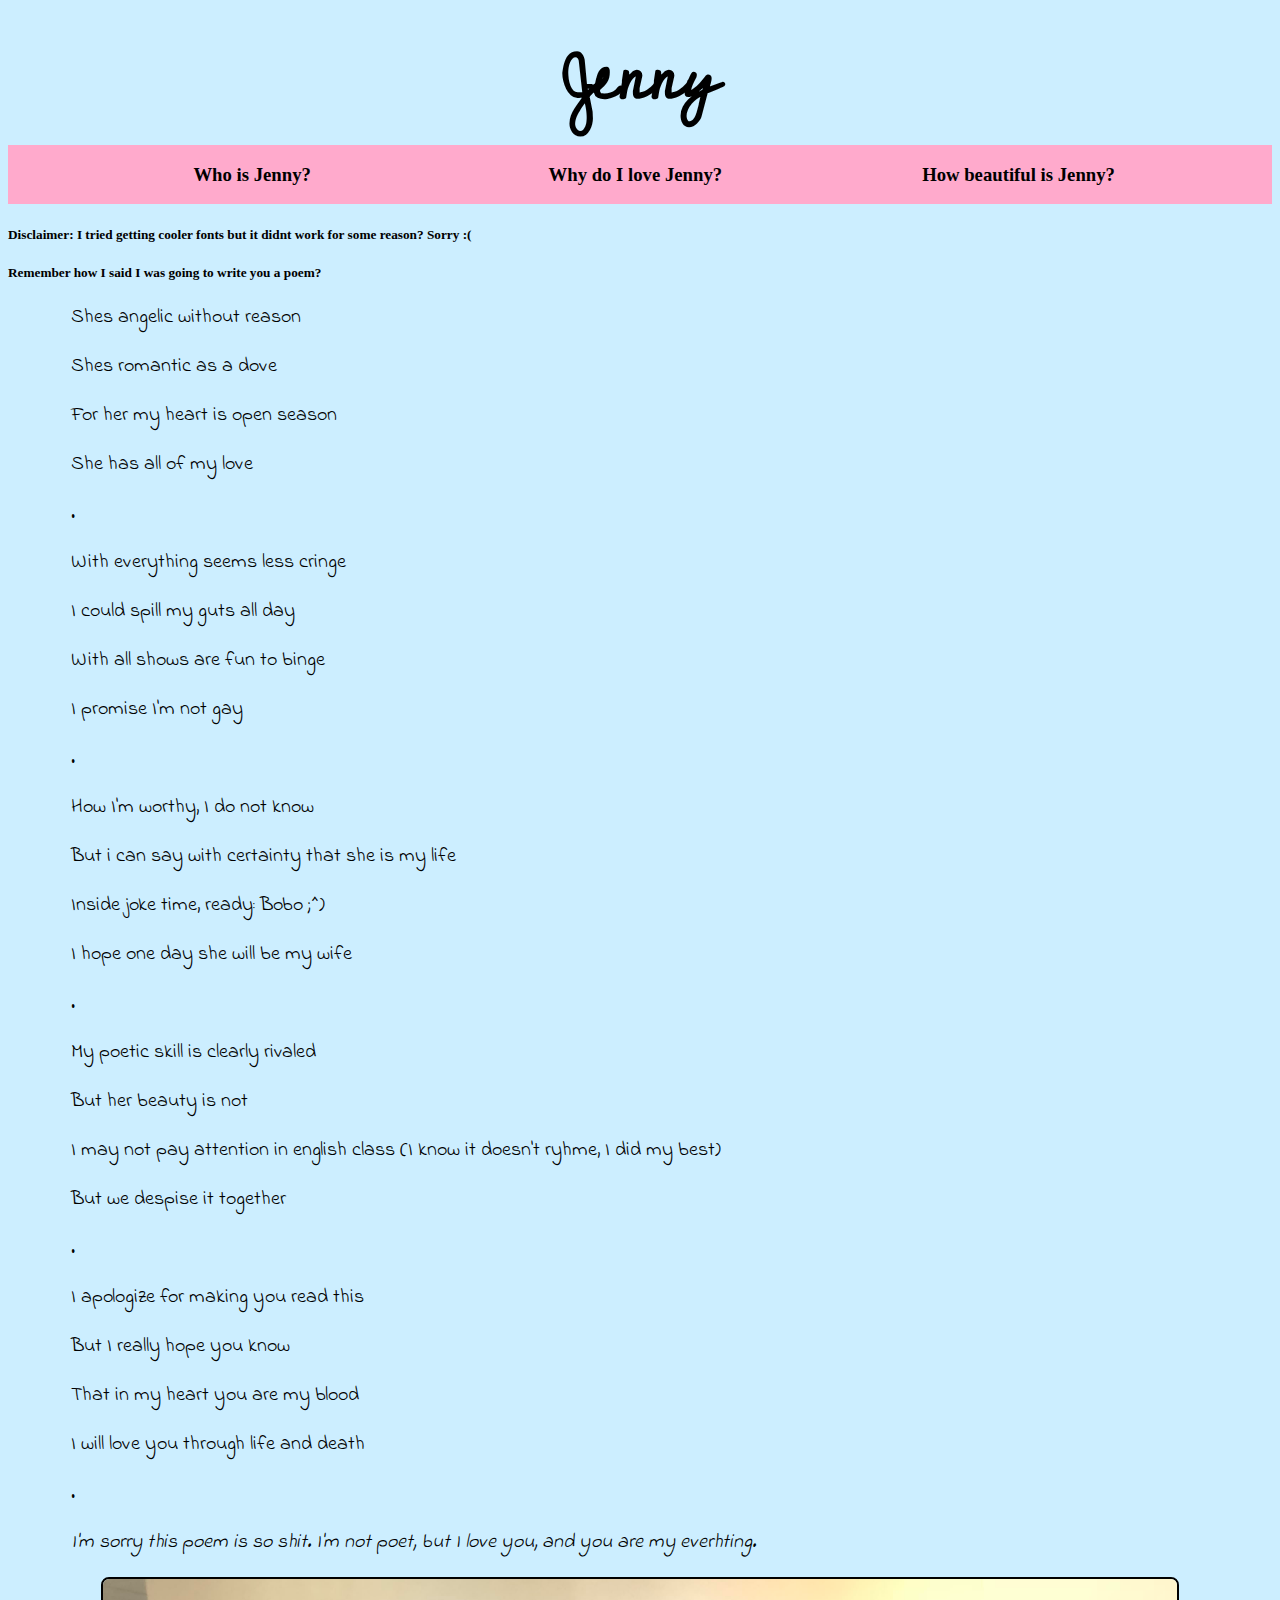
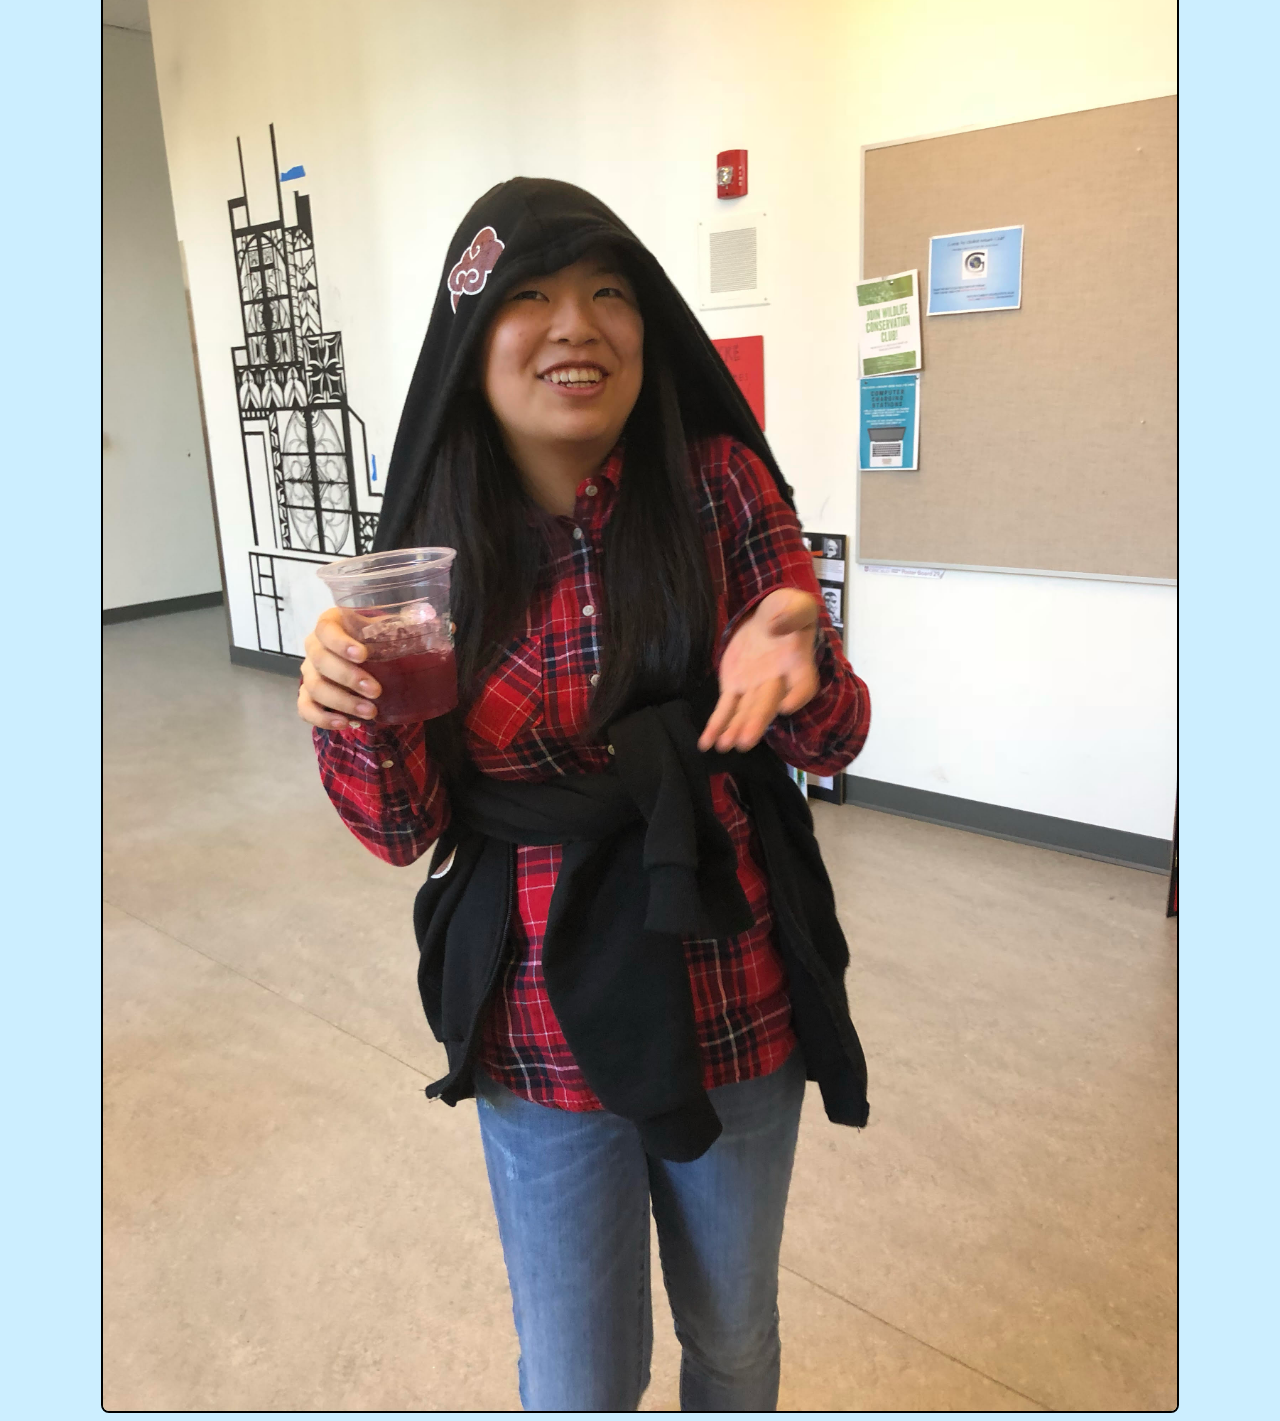
<file: index.html>
<html>
	<head>
		<title>
			Jenny
		</title>
		<link rel='stylesheet' href='style.css'>
		<link rel='icon' href='favicon.ico'>
		<link href="https://fonts.googleapis.com/css?family=Cedarville+Cursive" rel="stylesheet">
		<link href="https://fonts.googleapis.com/css?family=Indie+Flower" rel="stylesheet">
	</head>
	<body>
		<div id='title'>
			<h1>
				Jenny
			</h1>
		</div>
		<div id='nav'>
			<div id='fill'>
			</div>
			<a href='p1.html'>
				<div class='navSel' onClick>
					<h3>
						Who is Jenny?
					</h3>
				</div>
			</a>
			<a href='p2.html'>
				<div class='navSel'>
					<h3>
						Why do I love Jenny?
					</h3>
				</div>
			</a>
			<a href='p3.html'>
				<div class='navSel'>
					<h3>
						How beautiful is Jenny?
					</h3>
				</div>
			</a>
		</div>
		<h5>
			Disclaimer: I tried getting cooler fonts but it didnt work for some reason? Sorry :(
		</h5>
		<h5>
			Remember how I said I was going to write you a poem? 
		</h5>
		<div class='poem'>
			<p>
				Shes angelic without reason
			</p>
			<p>
				Shes romantic as a dove
			</p>
			<p>
				For her my heart is open season
			</p>
			<p>
				She has all of my love
			</p>
			<p>
			.
			</p>
			<p>
				With everything seems less cringe
			</p>
			<p>
				I could spill my guts all day
			</p>
			<p>
				With all shows are fun to binge
			</p>
			<p>
				I promise I'm not gay
			</p>
			<p>
			.
			</p>
			<p>
				How I'm worthy, I do not know
			</p>
			<p>
				But i can say with certainty that she is my life
			</p>
			<p>
				Inside joke time, ready: Bobo ;^)
			</p>
			<p>
				I hope one day she will be my wife
			</p>
			<p>
			.
			</p>
			<p>
				My poetic skill is clearly rivaled
			</p>
			<p>
				But her beauty is not
			</p>
			<p>
				I may not pay attention in english class (I know it doesn't ryhme, I did my best)
			</p>
			<p>
				But we despise it together
			</p>
			<p>
			.
			</p>
			<p>
				I apologize for making you read this
			</p>
			<p>
				But I really hope you know
			</p>
			<p>
				That in my heart you are my blood
			</p>
			<p>
				I will love you through life and death
			</p>
			<p>
			.
			</p>
			<p>
				<i>
					I'm sorry this poem is so shit. I'm not poet, but I love you, and you are my everhting.
				</i>
			</p>
		</div>
		<div id='bulk'>
			<img src='jenny.jpg'>
		</div>
	</body>
</html>
</file>
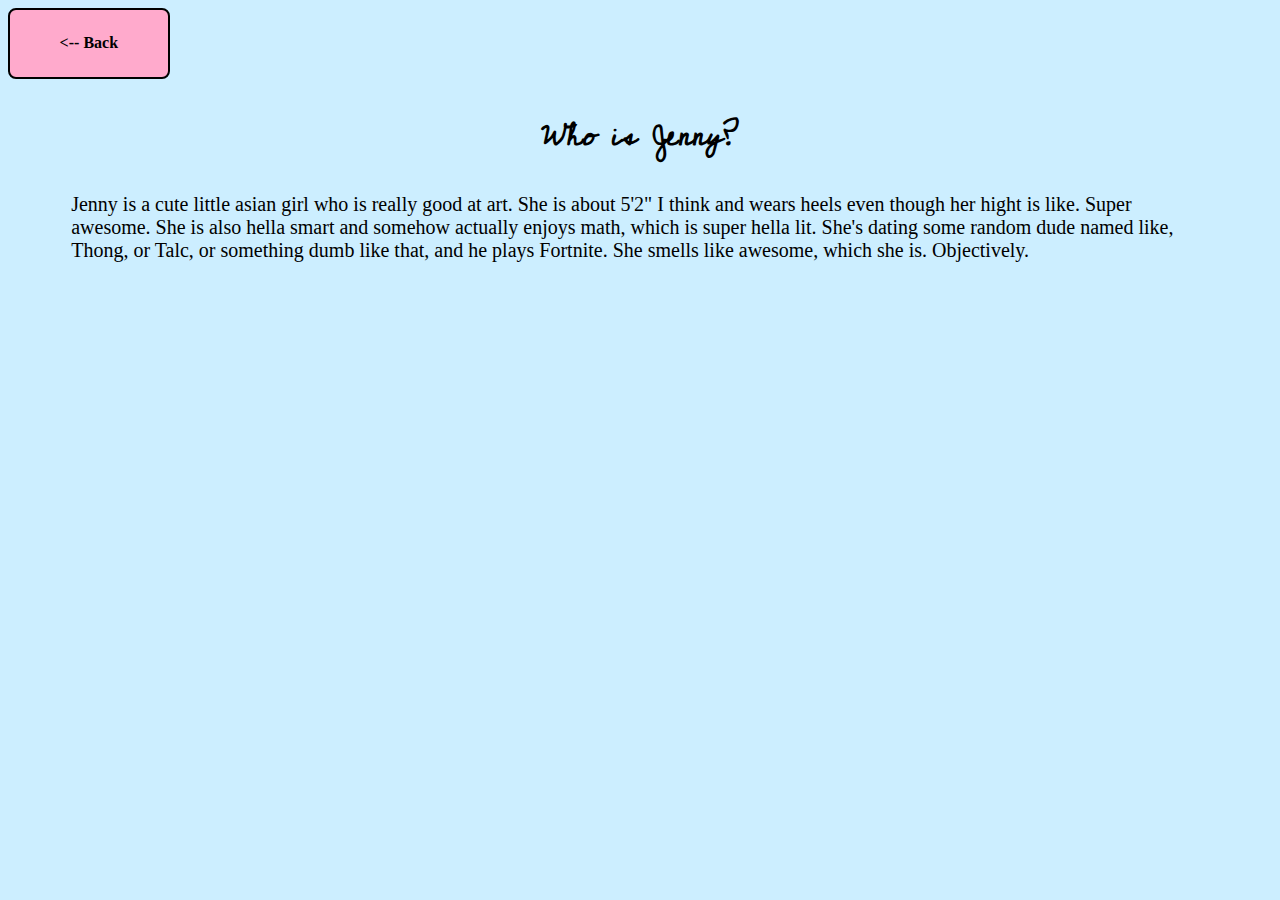
<file: p1.html>
<html>
	<head>
		<title>
			Who is Jenny?
		</title>
		<link rel='stylesheet' href='style.css'>
		<link rel='icon' href='favicon.ico'>
		<link href="https://fonts.googleapis.com/css?family=Cedarville+Cursive" rel="stylesheet">
	</head>
	<body>
		<a href='index.html'>
			<div class='back'>
				<h4>
					<-- Back
				</h4>
			</div>
		</a>
		<div class='header'>
			<h2>
				Who is Jenny?
			</h2>
		</div>
		<div class='text'>
			<p>
				Jenny is a cute little asian girl who is really good at art. She is about 5'2" I think and wears heels even though
				her hight is like. Super awesome. She is also hella smart and somehow actually enjoys math, which is super hella lit.
				She's dating some random dude named like, Thong, or Talc, or something dumb like that, and he plays Fortnite. She smells
				like awesome, which she is. Objectively. 
			</p>
		</div>
	</body>
</html>
</file>
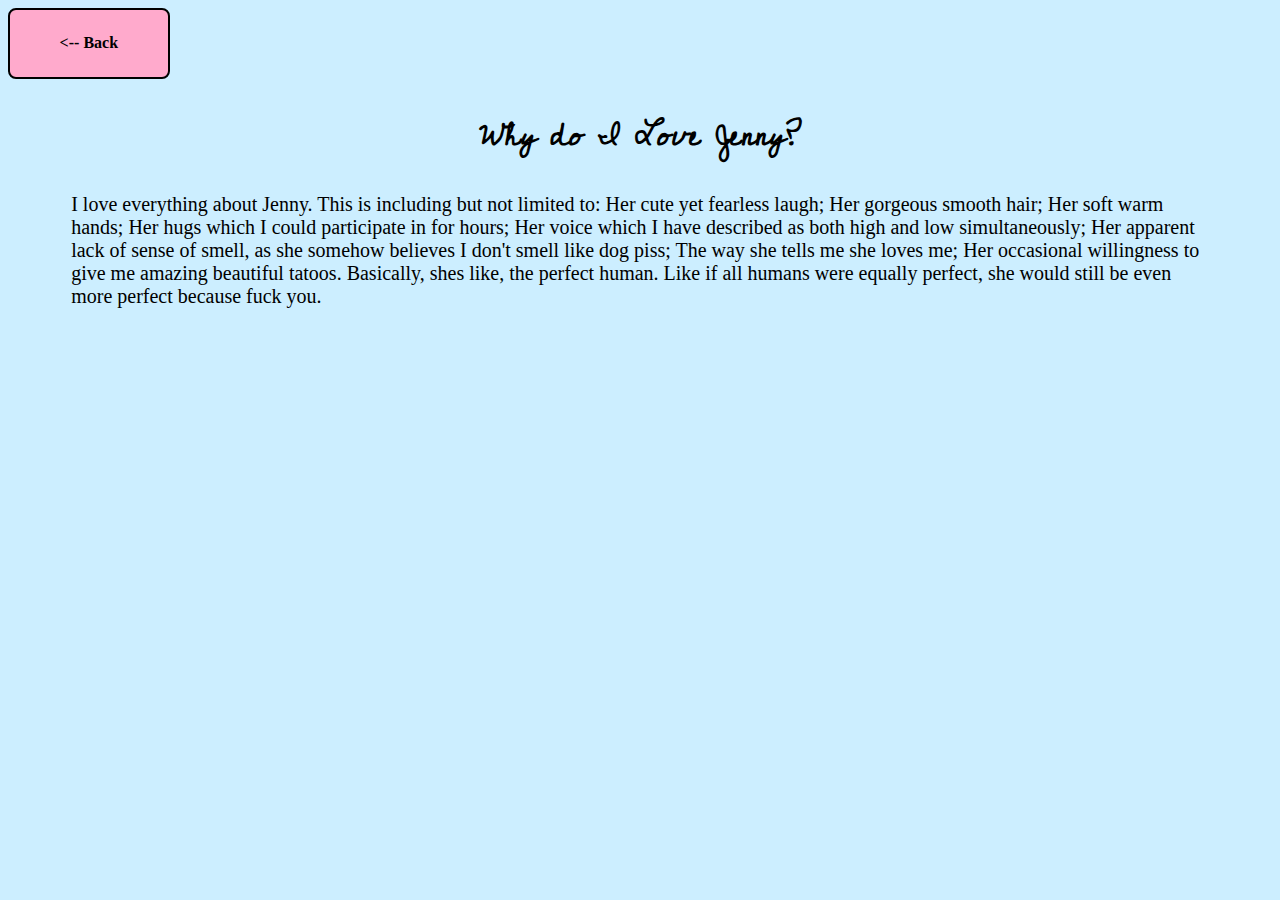
<file: p2.html>
<html>
	<head>
		<title>
			Why do I love Jenny?
		</title>
		<link rel='stylesheet' href='style.css'>
		<link rel='icon' href='favicon.ico'>
		<link href="https://fonts.googleapis.com/css?family=Cedarville+Cursive" rel="stylesheet">
	</head>
	<body>
		<a href='index.html'>
			<div class='back'>
				<h4>
					<-- Back
				</h4>
			</div>
		</a>
		<div class='header'>
			<h2>
				Why do I Love Jenny?
			</h2>
		</div>
		<div class='text'>
			<p>
				I love everything about Jenny. This is including but not limited to: Her cute yet fearless laugh; Her gorgeous
				smooth hair; Her soft warm hands; Her hugs which I could participate in for hours; Her voice which I have 
				described as both high and low simultaneously; Her apparent lack of sense of smell, as she somehow believes
				I don't smell like dog piss; The way she tells me she loves me; Her occasional willingness to give me amazing
				beautiful tatoos. Basically, shes like, the perfect human. Like if all humans were equally perfect, she would
				still be even more perfect because fuck you. 
			</p>
		</div>
	</body>
</html>
</file>
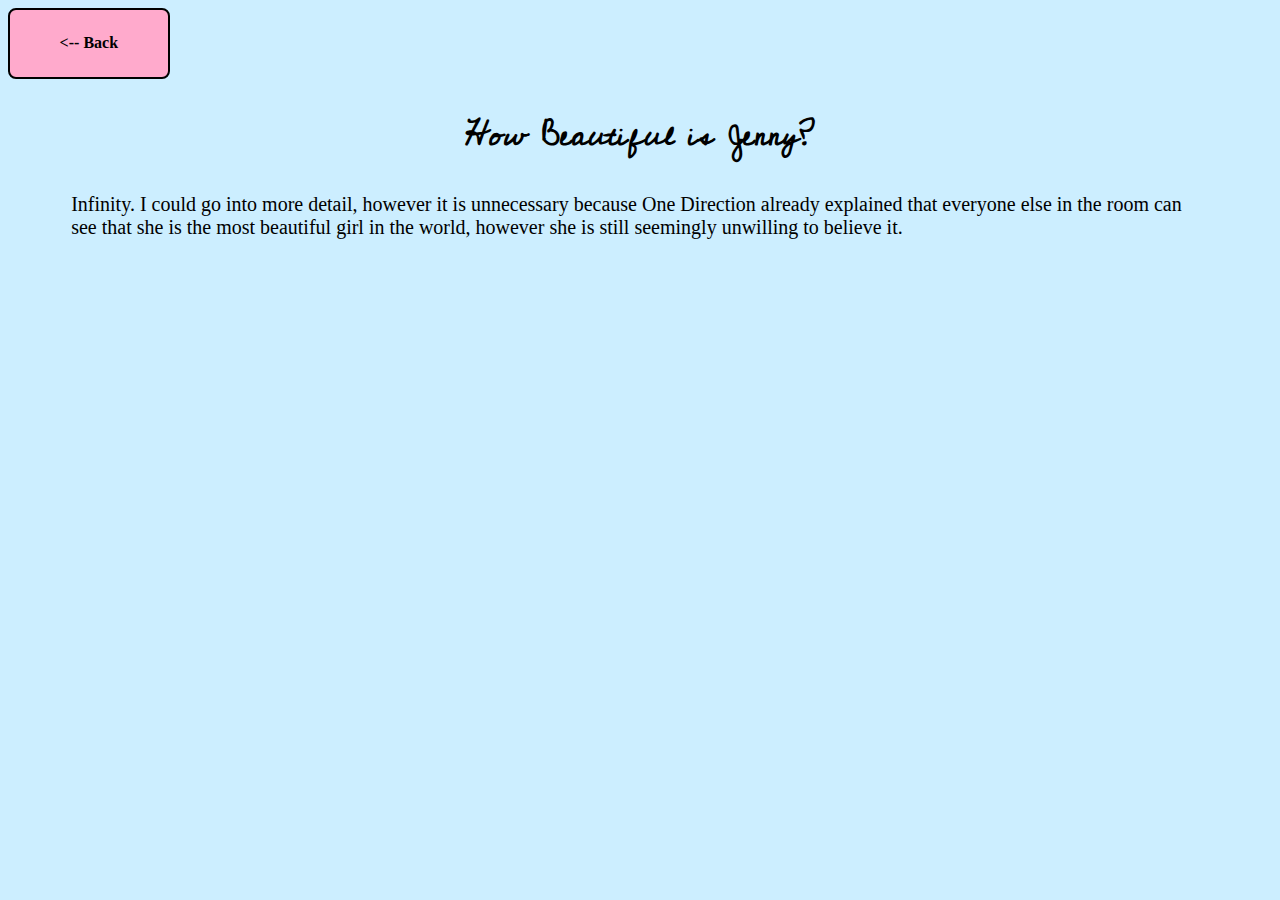
<file: p3.html>
<html>
	<head>
		<title>
			How beautiful is Jenny?
		</title>
		<link rel='stylesheet' href='style.css'>
		<link rel='icon' href='favicon.ico'>
		<link href="https://fonts.googleapis.com/css?family=Cedarville+Cursive" rel="stylesheet">
	</head>
	<body>
		<a href='index.html'>
			<div class='back'>
				<h4>
					<-- Back
				</h4>
			</div>
		</a>
		<div class='header'>
			<h2>
				How Beautiful is Jenny?
			</h2>
		</div>
		<div class='text'>
			<p>
				Infinity. I could go into more detail, however it is unnecessary because One Direction already explained that 
				everyone else in the room can see that she is the most beautiful girl in the world, however she is still
				seemingly unwilling to believe it. 
			</p>
		</div>
	</body>
</html>
</file>
<file: style.css>
#nav{
	width: 100%;
	background-color: #fac;
	padding: 0%;
	margin: 0%;
}
#fill{
	display: inline-block;
	width: 4%;
}
.navSel{
	display: inline-block;
	width: 30%;
	margin: auto;
}
.navSel:hover{
	background-color: #f00;
}

.back:hover{
	background-color: #f00;
}

@keyframes navColor {
	0%  {background-color: #fac;}
	25% {background-color: #fbe;}
	50% {background-color: #fcf;}
	75% {background-color: #fff;}
}

h3{
	text-align: center;
	color: black;
}

h1{
	text-align: center;
	font-size: 450%;
	font-family: 'Cedarville Cursive', cursive;
	padding: 0%;
	margin: 0%;
}

body{
	background-color: #cef;
}
a{
	text-decoration: none;
}

.back{
	background-color: #fac;
	width: 12%;
	padding: 3px;
	border: 2px solid black;
	border-radius: 8px;
	color: black;
}

h4{
	text-align: center;
}
h2{
	font-family: 'Cedarville Cursive', cursive;
	text-align: center;
	font-size: 200%;
}

p{
	font-family: 'Indie Flower', cursive;
	margin-left: 5%;
	margin-right: 5%;
	font-size: 125%;
}

img{
	width: 85%;
	margin: auto;
	display: block;
	margin-top: 10px;
	border: 2px solid black;
	border-radius: 8px;
}
</file>
